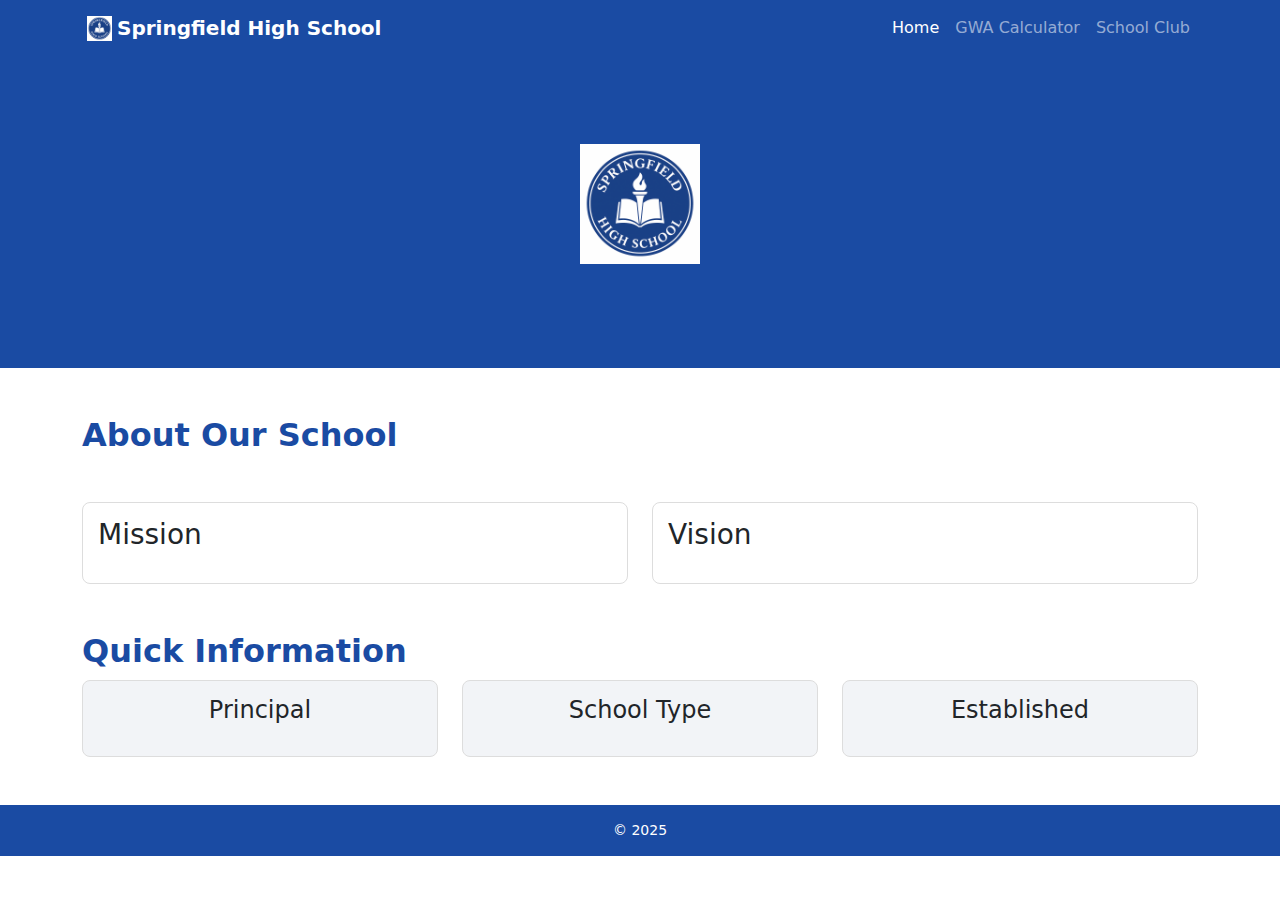
<file: index.html>
<!DOCTYPE html>
<html lang="en">
<head>
    <meta charset="UTF-8">
    <meta name="viewport" content="width=device-width, initial-scale=1.0">
    <title>Homepage</title>
    <link rel="stylesheet" href="https://pyscript.net/releases/2025.7.3/core.css">
    <script type="module" src="https://pyscript.net/releases/2025.7.3/core.js"></script>
</head>
<body>
<!doctype html>
<html lang="en">
<head>
  <meta charset="utf-8">
  <meta name="viewport" content="width=device-width, initial-scale=1">
  <title>School Homepage</title>

  <!-- Bootstrap -->
  <link href="https://cdn.jsdelivr.net/npm/bootstrap@5.3.2/dist/css/bootstrap.min.css" rel="stylesheet">
  <link rel="stylesheet" href="style.css">
</head>

<body>
  <py-script src="main.py"></py-script>
  <!-- NAVBAR -->
  <nav class="navbar navbar-expand-lg navbar-dark main-nav">
    <div class="container">
      <img src="logo.png" style="width: 35px; padding: 5px;">
      <a class="navbar-brand fw-bold" href="index.html">Springfield High School</a>

      <button class="navbar-toggler" type="button" data-bs-toggle="collapse" data-bs-target="#navbarNav">
        <span class="navbar-toggler-icon"></span>
      </button>

      <div class="collapse navbar-collapse" id="navbarNav">
        <ul class="navbar-nav ms-auto">
          <li class="nav-item"><a class="nav-link active" href="index.html">Home</a></li>
          <li class="nav-item"><a class="nav-link" href="grade.html">GWA Calculator</a></li>
          <li class="nav-item"><a class="nav-link" href="club.html">School Club</a></li>
        </ul>
      </div>
    </div>
  </nav>

  <!-- HEADER SECTION -->
  <header class="header-section text-center text-white">
    <div class="container py-5">
      <img src="logo.png" class="school-logo" alt="School Logo">
      <h1 class="display-5 fw-bold mt-3" id="school_name"></h1>
      <p class="lead" id="school_address"></p>
    </div>
  </header>

  <!-- ABOUT SECTION -->
  <section class="container my-5">
    <h2 class="section-title">About Our School</h2>
    <p class="section-text" id="desc_id">

    </p>
  </section>

  <!-- MISSION AND VISION -->
  <section class="container my-5">
    <div class="row g-4">
      <div class="col-md-6">
        <div class="info-card">
          <h3 class="card-title">Mission</h3>
          <p id="mission_id"></p>
        </div>
      </div>

      <div class="col-md-6">
        <div class="info-card">
          <h3 class="card-title">Vision</h3>
          <p id="vision_id"></p>
        </div>
      </div>
    </div>
  </section>

  <!-- QUICK INFO CARDS -->
  <section class="container my-5">
    <h2 class="section-title">Quick Information</h2>
    <div class="row g-4">
      <div class="col-md-4">
        <div class="quick-card">
          <h4>Principal</h4>
          <p id="principal_id"></p>
        </div>
      </div>

      <div class="col-md-4">
        <div class="quick-card">
          <h4>School Type</h4>
          <p id="school_type"></p>
        </div>
      </div>

      <div class="col-md-4">
        <div class="quick-card">
          <h4>Established</h4>
          <p id="established_id"></p>
        </div>
      </div>
    </div>
  </section>

  <footer class="footer-section text-center">
    <p class="small mb-0">© 2025 <span id="footer_sname"></span></p>
  </footer>

  <script src="https://cdn.jsdelivr.net/npm/bootstrap@5.3.2/dist/js/bootstrap.bundle.min.js"></script>
</body>
</html>

</body>
</html>
</file>
<file: style.css>
/* Basic colors */
:root {
  --primary: #1a4ba3;
  --light: #f2f4f7;
}

/* Navbar */
.main-nav {
  background-color: var(--primary);
}

/* Header section */
.header-section {
  background-color: var(--primary);
  color: white;
  padding: 40px 0;
}
.school-logo {
  width: 120px;
  height: auto;
}

/* Titles */
.section-title {
  font-weight: 600;
  color: var(--primary);
  margin-bottom: 10px;
}

/* Info box */
.info-card {
  background-color: white;
  padding: 15px;
  border: 1px solid #ddd;
  border-radius: 8px;
}

/* Quick cards */
.quick-card {
  background-color: var(--light);
  padding: 15px;
  border-radius: 8px;
  text-align: center;
  border: 1px solid #ddd;
}

/* Footer */
.footer-section {
  background-color: var(--primary);
  color: white;
  padding: 15px;
  margin-top: 40px;
}
</file>
